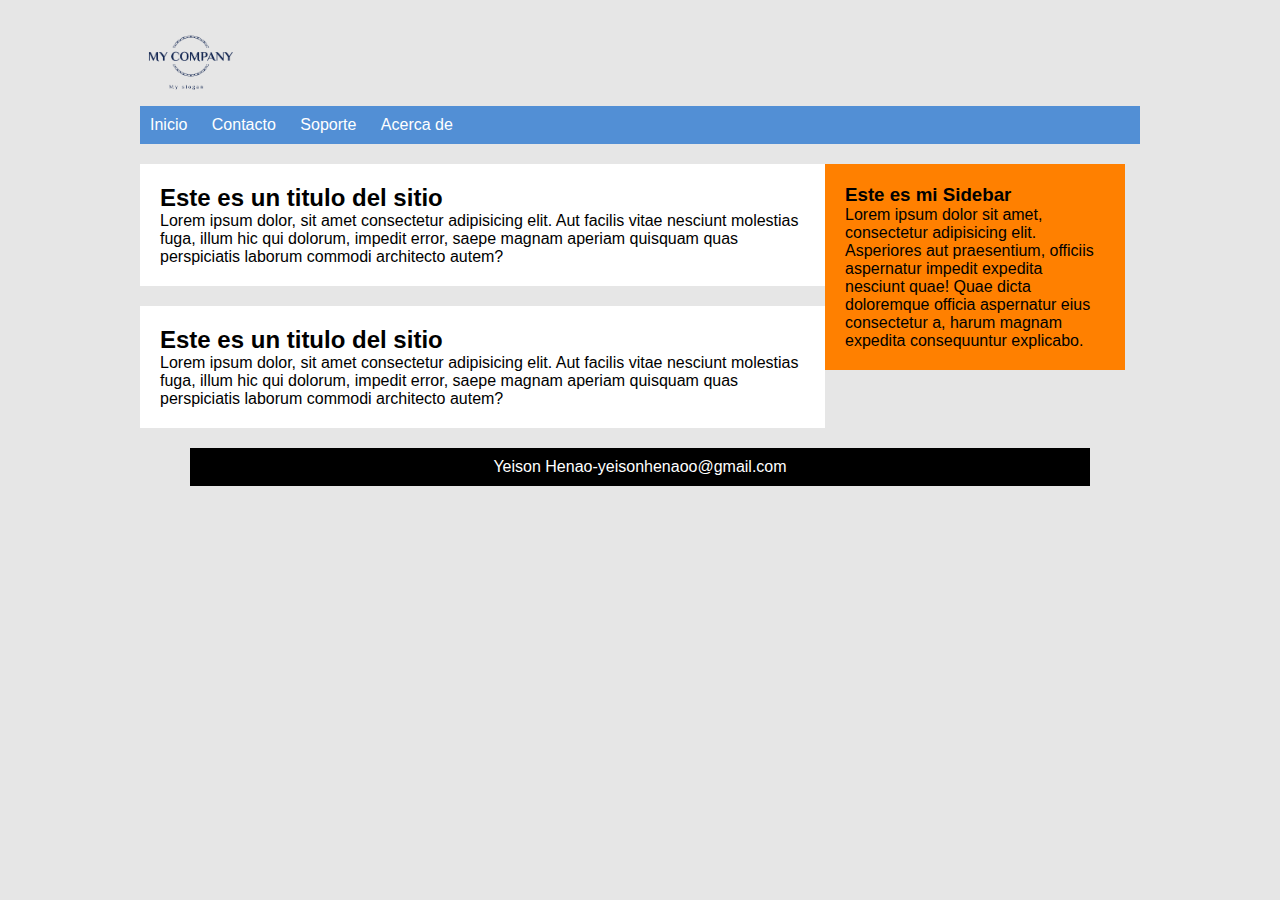
<file: Index.html>
<!DOCTYPE html>
<html lang="en">
<head>
    <meta charset="UTF-8">
    <meta name="viewport" content="width=device-width, initial-scale=1.0">
    <meta http-equiv="X-UA-Compatible" content="ie=edge">
    <title>Mi pagina Web</title>
    <link rel="stylesheet" href="Estilos.css">
</head>
<body>
    <header>
        <img src="logo.png" width="100" alt="">
        <nav>
            <ul>
                <li>
                    <a href="#">Inicio</a>
                    <a href="#">Contacto</a>
                    <a href="#">Soporte</a>
                    <a href="#">Acerca de</a>
                </li>
            </ul>
        </nav>
    </header>

    <section class="main">
        <section class="articles">
            <article>
                <h2>Este es un titulo del sitio</h2>
                <p>Lorem ipsum dolor, sit amet consectetur adipisicing elit. Aut facilis vitae nesciunt molestias fuga, illum hic qui dolorum, impedit error, saepe magnam aperiam quisquam quas perspiciatis laborum commodi architecto autem?</p>
            </article>
            <article>
                <h2>Este es un titulo del sitio</h2>
                <p>Lorem ipsum dolor, sit amet consectetur adipisicing elit. Aut facilis vitae nesciunt molestias fuga, illum hic qui dolorum, impedit error, saepe magnam aperiam quisquam quas perspiciatis laborum commodi architecto autem?</p>
            </article>
        </section>

        <aside>
            <h3>Este es mi Sidebar</h3>
            <p>Lorem ipsum dolor sit amet, consectetur adipisicing elit. Asperiores aut praesentium, officiis aspernatur impedit expedita nesciunt quae! Quae dicta doloremque officia aspernatur eius consectetur a, harum magnam expedita consequuntur explicabo.</p>

        </aside>

        
        <footer>
            <p>Yeison Henao-yeisonhenaoo@gmail.com</p>
        </footer>
    </section>

</body>
</html>
</file>
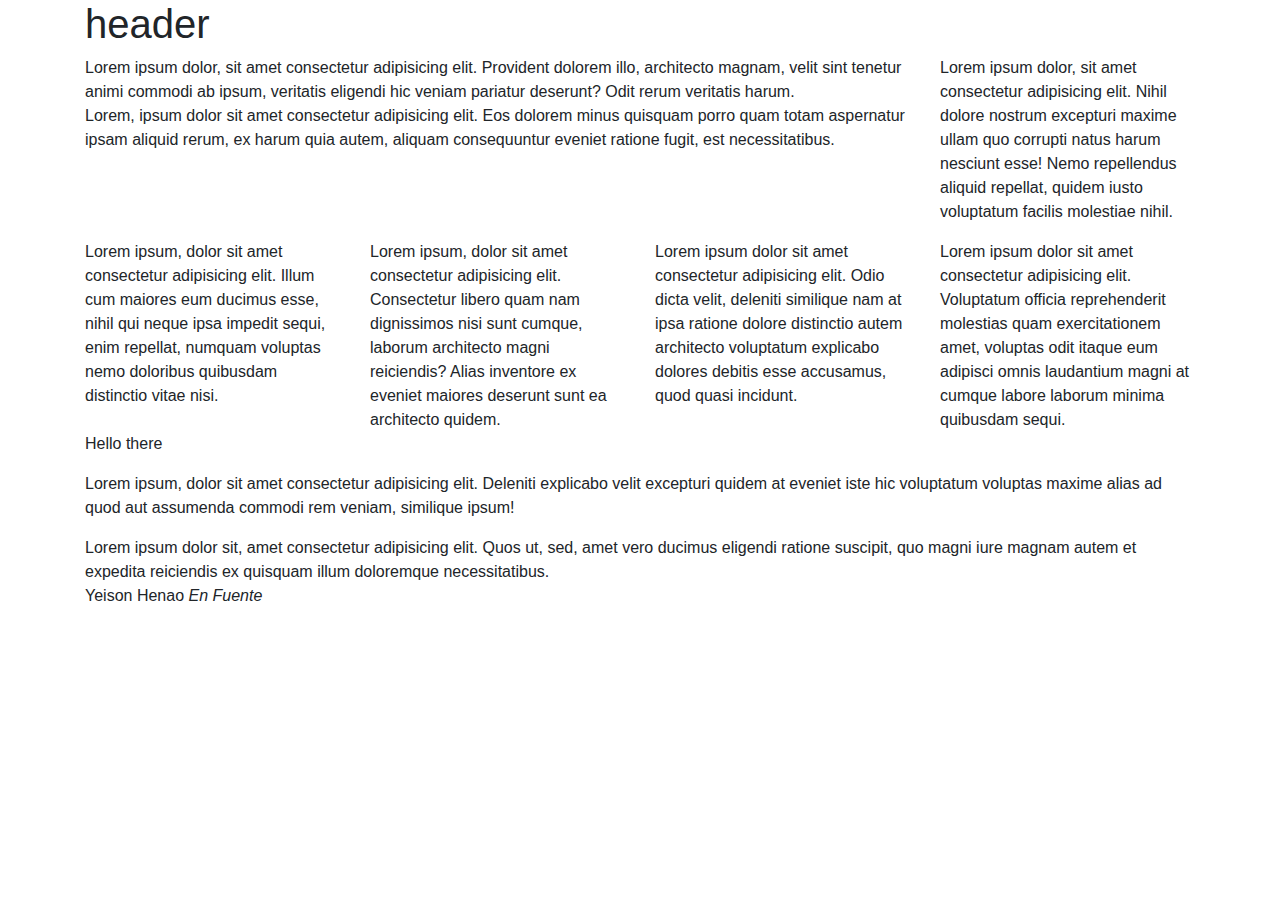
<file: index.html>
<!DOCTYPE html>
<html lang="en">
<head>
    <meta charset="UTF-8">
    <meta name="viewport" content="width=, initial-scale=1.0">
    <meta http-equiv="X-UA-Compatible" content="ie=edge">
    <title>bootstrap</title>
    <link rel="stylesheet" href="https://stackpath.bootstrapcdn.com/bootstrap/4.4.1/css/bootstrap.min.css" integrity="sha384-Vkoo8x4CGsO3+Hhxv8T/Q5PaXtkKtu6ug5TOeNV6gBiFeWPGFN9MuhOf23Q9Ifjh" crossorigin="anonymous">
</head>
<body>
 
    <header>
        <div class="container">
            <h1>header</h1>
        </div>   
    </header>
    <div class="container">
        <section class="main row">
            <article class="col-xs-12 col-sm-8 col-md-9 col-lg-9"
                    <p>Lorem ipsum dolor, sit amet consectetur adipisicing elit. Provident dolorem illo, architecto magnam, velit sint tenetur animi commodi ab ipsum, veritatis eligendi 
                    hic veniam pariatur deserunt? Odit rerum veritatis harum.
                    <br> Lorem, ipsum dolor sit amet consectetur adipisicing elit. Eos dolorem minus quisquam porro quam totam aspernatur ipsam aliquid rerum, ex harum quia autem, aliquam consequuntur eveniet ratione fugit, est necessitatibus.
                    </p>
            </article>

            <aside class="col-xs-12 col-sm-4 col-md-3 col-lg-3">
                <p>Lorem ipsum dolor, sit amet consectetur adipisicing elit. Nihil dolore nostrum excepturi maxime ullam quo corrupti natus harum nesciunt esse! Nemo repellendus 
                aliquid repellat, quidem iusto voluptatum facilis molestiae nihil.</p>
            </aside>
       
        </section>     
        <div class="row">
            <div class="col-xs-12 col-sm-6 col-md-3">Lorem ipsum, dolor sit amet consectetur adipisicing elit. Illum cum maiores eum ducimus esse, nihil qui neque ipsa impedit sequi, enim repellat, numquam voluptas nemo doloribus quibusdam distinctio vitae nisi. </div>
            <div class="col-xs-12 col-sm-6 col-md-3">Lorem ipsum, dolor sit amet consectetur adipisicing elit. Consectetur libero quam nam dignissimos nisi sunt cumque, laborum architecto magni reiciendis? Alias inventore ex eveniet maiores deserunt sunt ea architecto quidem. </div>
            <div class="col-xs-12 col-sm-6 col-md-3">Lorem ipsum dolor sit amet consectetur adipisicing elit. Odio dicta velit, deleniti similique nam at ipsa ratione dolore distinctio autem architecto voluptatum explicabo dolores debitis esse accusamus, quod quasi incidunt.</div>
            <div class="col-xs-12 col-sm-6 col-md-3">Lorem ipsum dolor sit amet consectetur adipisicing elit. Voluptatum officia reprehenderit molestias quam exercitationem amet, voluptas odit itaque eum adipisci omnis laudantium magni at cumque labore laborum minima quibusdam sequi.</div>
        </div>  
    </div>
    
    <div class="row">
        <div class="container">
            <p>Hello there </p>
        </div>
    </div>

    <div class="row">
            <div class="container">
                <p>
                    Lorem ipsum, dolor sit amet consectetur adipisicing elit. Deleniti explicabo velit excepturi quidem at eveniet iste hic voluptatum voluptas maxime alias ad quod aut assumenda commodi rem veniam, similique ipsum!
                    <blockquote class="blockquote-reverse">
                    Lorem ipsum dolor sit, amet consectetur adipisicing elit. Quos ut, sed, amet vero ducimus eligendi ratione suscipit, quo magni iure magnam autem et expedita reiciendis ex quisquam illum doloremque necessitatibus.
                    <footer>Yeison Henao <cite>En Fuente</cite></footer>
                </blockquote>
            </div>
        </p>
        </div>


    <script src="https://code.jquery.com/jquery-3.4.1.slim.min.js" integrity="sha384-J6qa4849blE2+poT4WnyKhv5vZF5SrPo0iEjwBvKU7imGFAV0wwj1yYfoRSJoZ+n" crossorigin="anonymous"></script>
    <script src="https://cdn.jsdelivr.net/npm/popper.js@1.16.0/dist/umd/popper.min.js" integrity="sha384-Q6E9RHvbIyZFJoft+2mJbHaEWldlvI9IOYy5n3zV9zzTtmI3UksdQRVvoxMfooAo" crossorigin="anonymous"></script>
    <script src="https://stackpath.bootstrapcdn.com/bootstrap/4.4.1/js/bootstrap.min.js" integrity="sha384-wfSDF2E50Y2D1uUdj0O3uMBJnjuUD4Ih7YwaYd1iqfktj0Uod8GCExl3Og8ifwB6" crossorigin="anonymous"></script>
</body>
</html>
</file>
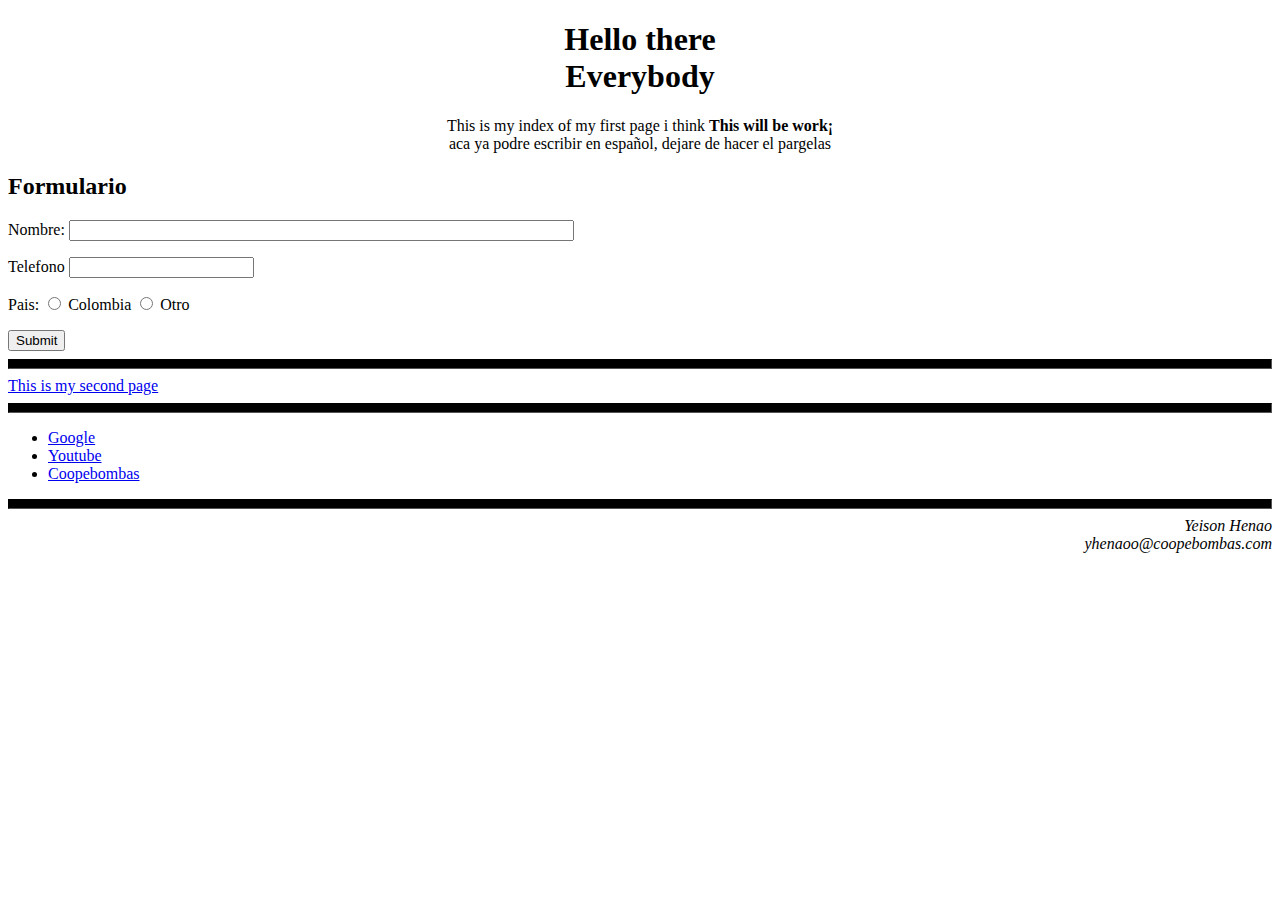
<file: First_try.html>
<!DOCTYPE html>
<html lang="es">
<head>
    <meta charset="UTF-8">
    <meta name="viewport" content="width=device-width, initial-scale=1.0">
    <meta http-equiv="X-UA-Compatible" content="ie=edge">
    <title>Hello there</title>

    <script src="Firstjs.js"></script>
</head>
<body>
   <section id="1">
    <h1 align="center" ><font face="Comic Sans MS">Hello there</font><br><font face="Comic Sans MS">Everybody</font></h1>
    </section>
    <p align= "center"><font face ="comic sans ms">This is my index of my first page i think <b>This will be work¡</b><br>aca ya podre escribir en español, dejare de hacer el pargelas</font></p>
    <section id="Form1">
        <h2>Formulario</h2>
        <form action="ejemplo.php" method="get">
            <p>Nombre: <input type="text" name="Nombre" size="60"></p>
            <p>Telefono <input type="number" name="Numero" size="60"></p>
             <p>
            Pais:
            <input type="radio" name="pais" value="Colombia"> Colombia
            <input type="radio" name="pais" value="Otro"> Otro
            </p>
            <input type="submit" value="Submit">
         </form>
    </section>

    <hr style="height: 8px; border-color: black; background-color: black; color: black;"/>


    <a href="C:\Users\yhenaoo\Downloads\Proyectos\First_try2.html">This is my second page</a>
   
    <hr style="height: 8px; border-color: black; background-color: black; color: black;"/>
    <section id="Listado1">
        <ul>
            <li type="disc"><a href="https://www.google.com/">Google</a></li>
            <li type="disc"> <a href="https://www.youtube.com/">Youtube</a></li>
            <li type="disc"><a href="https://www.coopebombas.com/">Coopebombas</a></li>
        </ul>
    </section>

    <hr style="height: 8px; border-color: black; background-color: black; color: black;"/>

    <footer>
        <address align="right">Yeison Henao <br>yhenaoo@coopebombas.com</address>
    </footer>
</body>
</html>

<!--No funcionan las diferentes URL-->
</file>
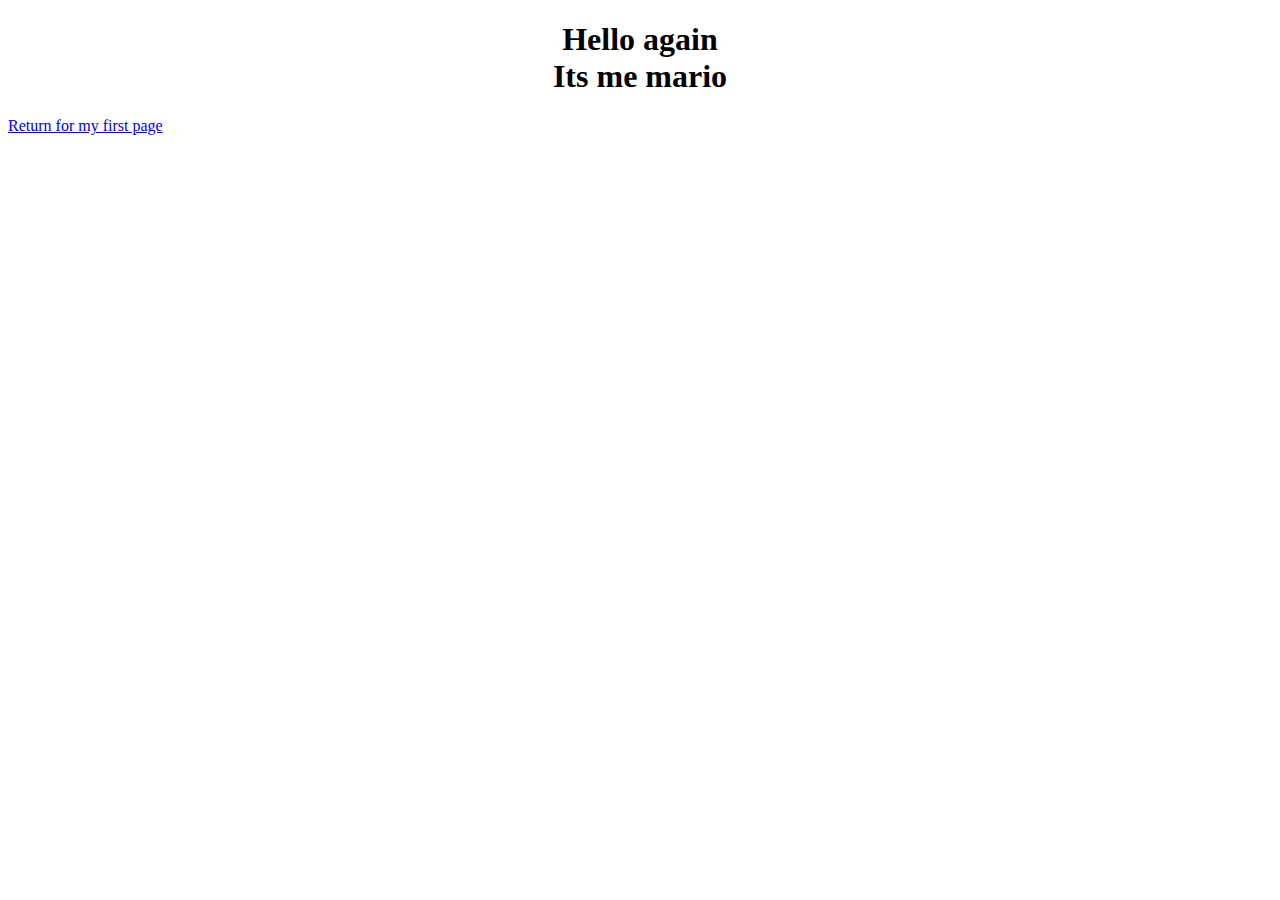
<file: First_try2.html>
<!DOCTYPE html>
<html lang="es">
<head>
    <meta charset="UTF-8">
    <meta name="viewport" content="width=device-width, initial-scale=1.0">
    <meta http-equiv="X-UA-Compatible" content="ie=edge">
    <title>Second page</title>
</head>
<body>
    <h1 align="center" >Hello again <br>Its me mario</h1>
 <footer>
    <a href="C:\Users\yhenaoo\Downloads\Proyectos\First_try.html">Return for my first page</a>
</footer>
</body>
</html>
</file>
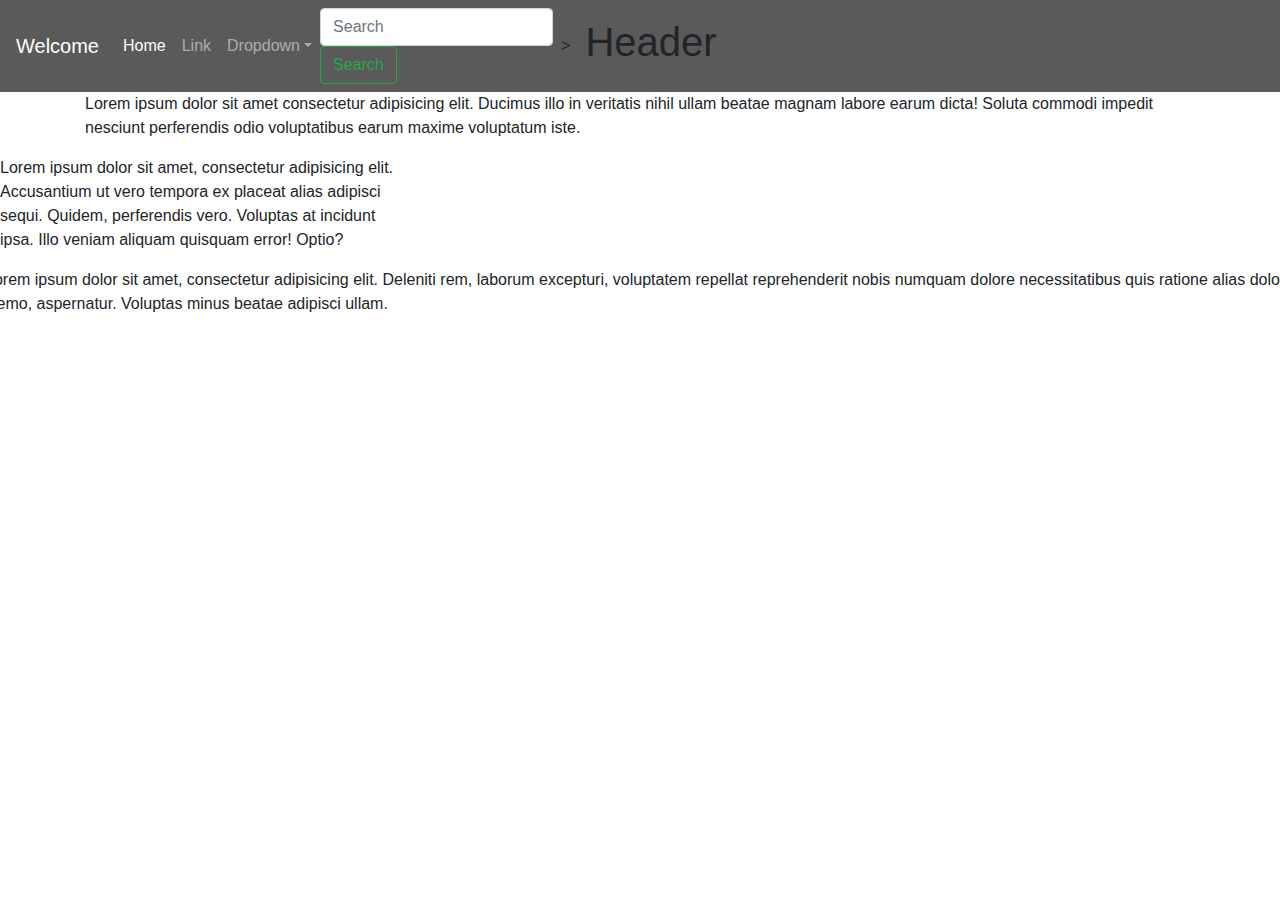
<file: header.html>
<!DOCTYPE html>
<html lang="en">
<head>
    <meta charset="UTF-8">
    <meta name="viewport" content="width=device-width, initial-scale=1.0">
    <meta http-equiv="X-UA-Compatible" content="ie=edge">
    <title>Document</title>
    <link rel="stylesheet" href="https://stackpath.bootstrapcdn.com/bootstrap/4.4.1/css/bootstrap.min.css" integrity="sha384-Vkoo8x4CGsO3+Hhxv8T/Q5PaXtkKtu6ug5TOeNV6gBiFeWPGFN9MuhOf23Q9Ifjh" crossorigin="anonymous">
</head>
<body>
        <header <nav class="navbar navbar-expand-sm navbar-dark" style="background-color: #5a5a5a;">
            <a class="navbar-brand" href="#">Welcome</a>
            <button class="navbar-toggler d-lg-none" type="button" data-toggle="collapse" data-target="#collapsibleNavId" aria-controls="collapsibleNavId"
                aria-expanded="false" aria-label="Toggle navigation"></button>
            <div class="collapse navbar-collapse" id="collapsibleNavId">
                <ul class="navbar-nav mr-auto mt-2 mt-lg-0">
                    <li class="nav-item active">
                        <a class="nav-link" href="#">Home <span class="sr-only">(current)</span></a>
                    </li>
                    <li class="nav-item">
                        <a class="nav-link" href="#">Link</a>
                    </li>
                    <li class="nav-item dropdown">
                        <a class="nav-link dropdown-toggle" href="#" id="dropdownId" data-toggle="dropdown" aria-haspopup="true" aria-expanded="false">Dropdown</a>
                        <div class="dropdown-menu" aria-labelledby="dropdownId">
                            <a class="dropdown-item" href="#">Salir</a>
                            <a class="dropdown-item" href="#">Correo</a>
                        </div>
                    </li>
                </ul>
                <form class="form-inline my-2 my-lg-0">
                    <input class="form-control mr-sm-2" type="text" placeholder="Search">
                    <button class="btn btn-outline-success my-2 my-sm-0" type="submit">Search</button>
                </form>
            </div>
        </nav>>
            <div class="container">
                <h1>Header</h1>
            </div>
        </header>

        <div class="container">
            <section class="main row">
                <article>
                    <div class="col md 4">
                        <p>Lorem ipsum dolor sit amet consectetur adipisicing elit. Ducimus illo in veritatis nihil ullam beatae magnam labore earum dicta! Soluta commodi impedit nesciunt perferendis odio voluptatibus earum maxime voluptatum iste.</p>
                    </div>
                </article>
            </section>
        </div>

        <aside class="row">
                <div class="col-md-4">
                    <p>Lorem ipsum dolor sit amet, consectetur adipisicing elit. Accusantium ut vero tempora ex placeat alias adipisci sequi. Quidem, perferendis vero. Voluptas at incidunt ipsa. Illo veniam aliquam quisquam error! Optio?</p>
                </div>
        </aside>

        <nav class="row">
            <div class="clo-md-4">
                <p>Lorem ipsum dolor sit amet, consectetur adipisicing elit. Deleniti rem, laborum excepturi, voluptatem repellat reprehenderit nobis numquam dolore necessitatibus quis ratione alias dolor. Nemo, aspernatur. Voluptas minus beatae adipisci ullam.</p>
            </div>
        </nav>





        
        <script src="https://code.jquery.com/jquery-3.4.1.slim.min.js" integrity="sha384-J6qa4849blE2+poT4WnyKhv5vZF5SrPo0iEjwBvKU7imGFAV0wwj1yYfoRSJoZ+n" crossorigin="anonymous"></script>
        <script src="https://stackpath.bootstrapcdn.com/bootstrap/4.4.1/js/bootstrap.min.js" integrity="sha384-wfSDF2E50Y2D1uUdj0O3uMBJnjuUD4Ih7YwaYd1iqfktj0Uod8GCExl3Og8ifwB6" crossorigin="anonymous"></script>
</body>
</html>
</file>
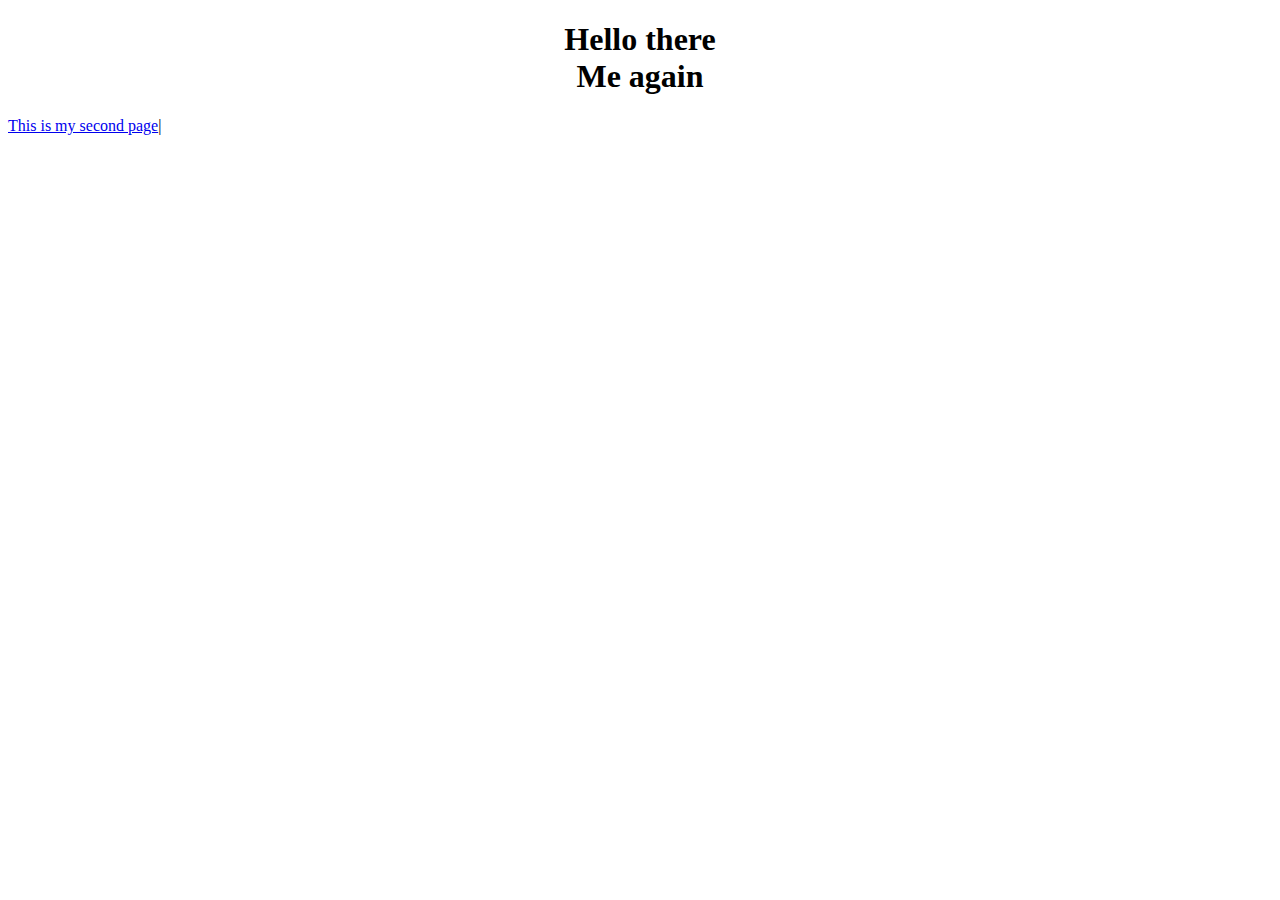
<file: Hello1.html>
<!DOCTYPE html>
<html lang="es">
<head>
    <meta charset="UTF-8">
    <title>My second attemp</title>
</head>
<body>
    <h1 align = "center">Hello there<br>Me again</h1>
    <footer>
        <a href="C:\Users\Yeiso\Documents\Proyectos\IDK\Hello2.html">This is my second page</a>|
    </footer>
</body>
</html>
</file>
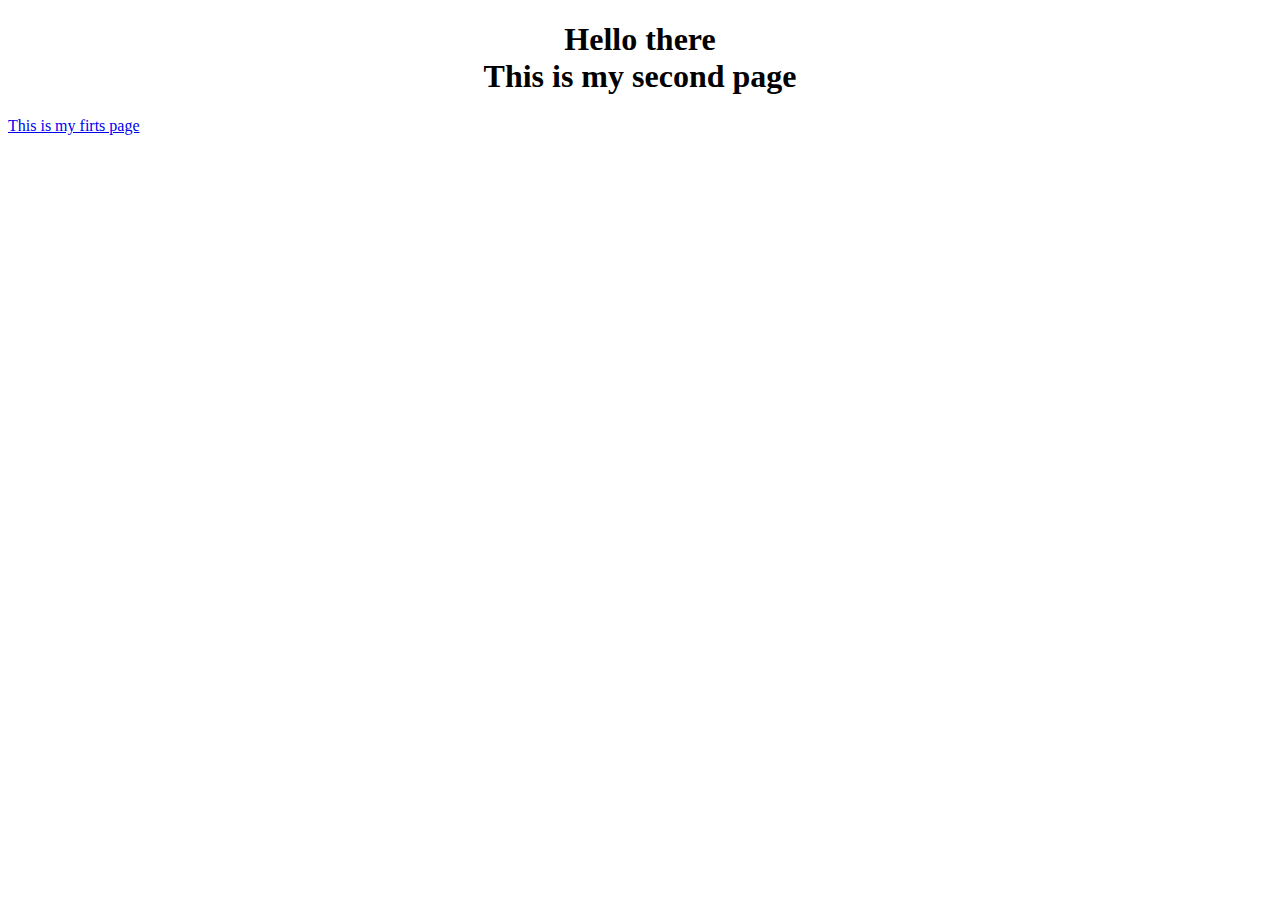
<file: Hello2.html>
<!DOCTYPE html>
<html lang="en">
<head>
    <meta charset="UTF-8">
    <title>My second attemp</title>
</head>
<body>
    <h1 align = "center">Hello there<br>This is my second page</h1>
    <footer>
        <a href="C:\Users\Yeiso\Documents\Proyectos\IDK\Hello1.html">This is my firts page</a>
    </footer>
</body>
</html>
</file>
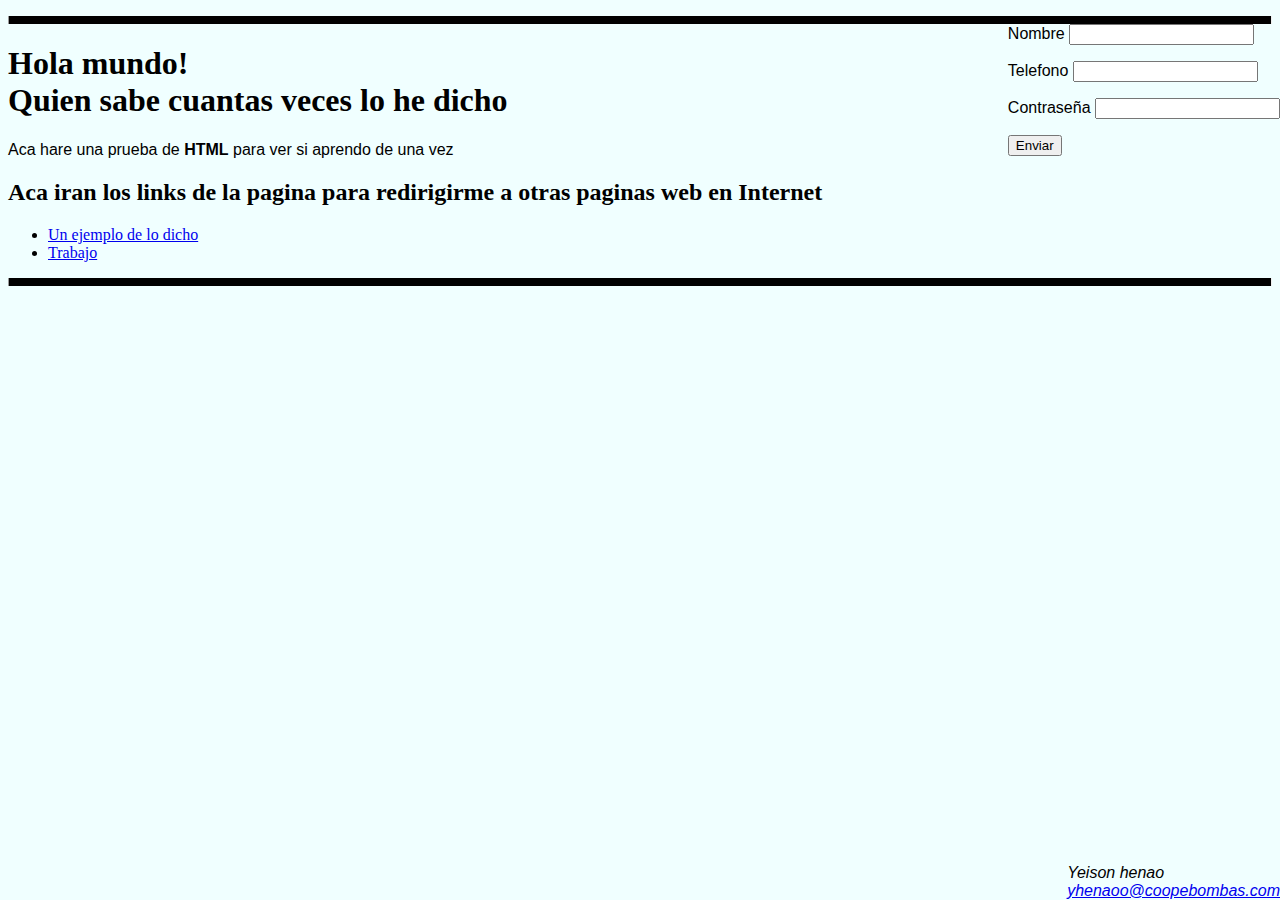
<file: IDK.html>
<!DOCTYPE html>
<html lang="es">
<head>
    <meta charset="UTF-8">
    <meta name="viewport" content="width=device-width, initial-scale=1.0">
    <meta http-equiv="X-UA-Compatible" content="ie=edge">
    <title>Here we go again</title>
    <link rel="stylesheet" href="IDKestilo.css">
</head>
<body>
    <section id="Formulario">
        <form action="ejemplo.php" method="get">
            <p>Nombre <input type="text" name="Nombre" id="Name"></p>
            <p>Telefono <input type="tel" name="Telefono" id="Phone"></p>
            <p>Contraseña <input type="password" name="Pass" id="Key"></p>
            <input type="submit" value="Enviar">
        </form>
    </section>
<hr class="section1">
    <section id="Primer_parrafo">
        <h1>Hola mundo!<br><b>Quien sabe cuantas veces lo he dicho</b></h1>
        <p>Aca hare una prueba de <b>HTML</b> para ver si aprendo de una vez</p>
    </section>
    <section id="Segundo parrafo">
        <h2>Aca iran los links de la pagina para redirigirme a otras paginas web en <b>Internet</b></h2>
            <ul>
                <li><a href="https://es.wikihow.com/no-ser-tonto">Un ejemplo de lo dicho</a></li>
                <li><a href="https://www.coopebombas.com/">Trabajo</a></li>
            </ul>
    </section>
<hr class="pie1">
<section id="Pie_pagina">
    <footer>
        <address>Yeison henao <br><a href="https://www.coopebombas.com/">yhenaoo@coopebombas.com</a></address>
    </footer>
</section>
</body>
</html>
</file>
<file: Estilos.css>
*{
    margin: 0;
    padding: 0;
    font-family: 'Lucida Sans', 'Lucida Sans Regular', 'Lucida Grande', 'Lucida Sans Unicode', Geneva, Verdana, sans-serif;
}
body{
    background: #e6e6e6;
}
header, .main, footer{
    width: 90%;
    max-width: 1000px;
    margin: 20px auto;
}
header nav{
    background: #528FD5;
    overflow: hidden;
}
header nav ul{
    list-style: none;
}
header nav ul li{
    float: left;
}
header nav ul li a{
    text-decoration: none;
    padding: 10px 10px;
    display: inline-block;
    color: #ffffff;
}
header nav ul li a:hover{
    background: #75acec;

}
.main .articles{
    width: 68.5%;
    border: 1.5%;
    float: left;
   
}
aside{
    width: 30%;
    background: #ff8000;
    float: left;
    padding: 20px;
    box-sizing: border-box;

}
.main .articles article{
    padding: 20px;
    background: #ffffff;
    margin-bottom: 20px;
}
footer{
    background: #000000;
    color: #ffffff;
    clear: both;
    padding: 10px 0px;
    text-align: center;
}
</file>
<file: IDKestilo.css>
body{
    font-family: 'Lucida Sans', 'Lucida Sans Regular', 'Lucida Grande', 'Lucida Sans Unicode', Geneva, Verdana, sans-serif;
    background-color: azure ;
    align-content: center;
}
h1{
    font-family: fantasy;
    align-items: center;
}
hr{
 height:8px ; border-block: black;background-color: black;color: black;
}
h2{
    font-family: Georgia, 'Times New Roman', Times, serif;
    align-items: center;
}
footer{
    position:absolute ;
    bottom: 0px;
    right: 0px;
}
form{
    font-family: sans-serif;
    position: absolute;
    right: 0px;
}
ul{
 align-items: stretch;
}
li{
    font-family: cursive;
}
.pie{
    height: 8px; border-color: black;background-color: black; color: black;
}
</file>
